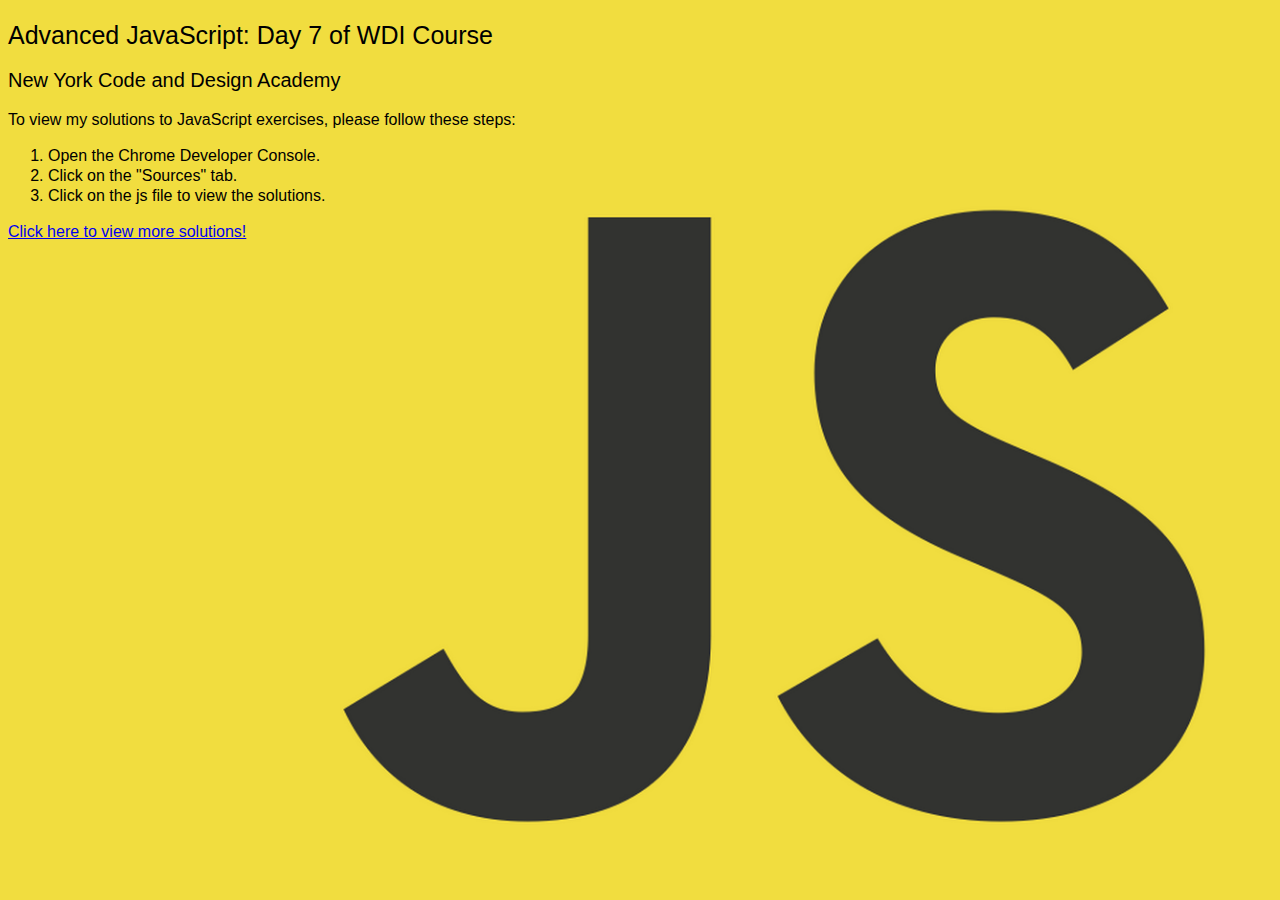
<file: index.html>
<!DOCTYPE html>
<html lang="en">
<head>
  <meta charset="UTF-8">
  <title>Solutions to JavaScript Exercises</title>
  <link rel="stylesheet" type="text/css" href="css/main.css">

  
  <script src="js/max_function.js"></script>
  <script src="js/max_of_three.js"></script>
  <script src="js/isVowel.js"></script>
  <script src="js/translate.js"></script>
  <script src="js/sum_multiply.js"></script>
  <script src="js/reverse.js"></script>
  <script src="js/lexicon.js"></script>
  <script src="js/longest_word.js"></script>
  <script src="js/filter_long_words.js"></script>
  <script src="js/char_freq.js"></script>

</head>
<body>

<p class="title">Advanced JavaScript: Day 7 of WDI Course</p>
<p class="subtitle">New York Code and Design Academy</p>
<p>To view my solutions to JavaScript exercises, please follow these steps:</p>

<ol>
  <li>Open the Chrome Developer Console.</li>
  <li>Click on the "Sources" tab.</li>
  <li>Click on the js file to view the solutions.</li>
</ol>

<a href="more_ex.html">Click here to view more solutions!</a>


  
</body>
</html>
</file>
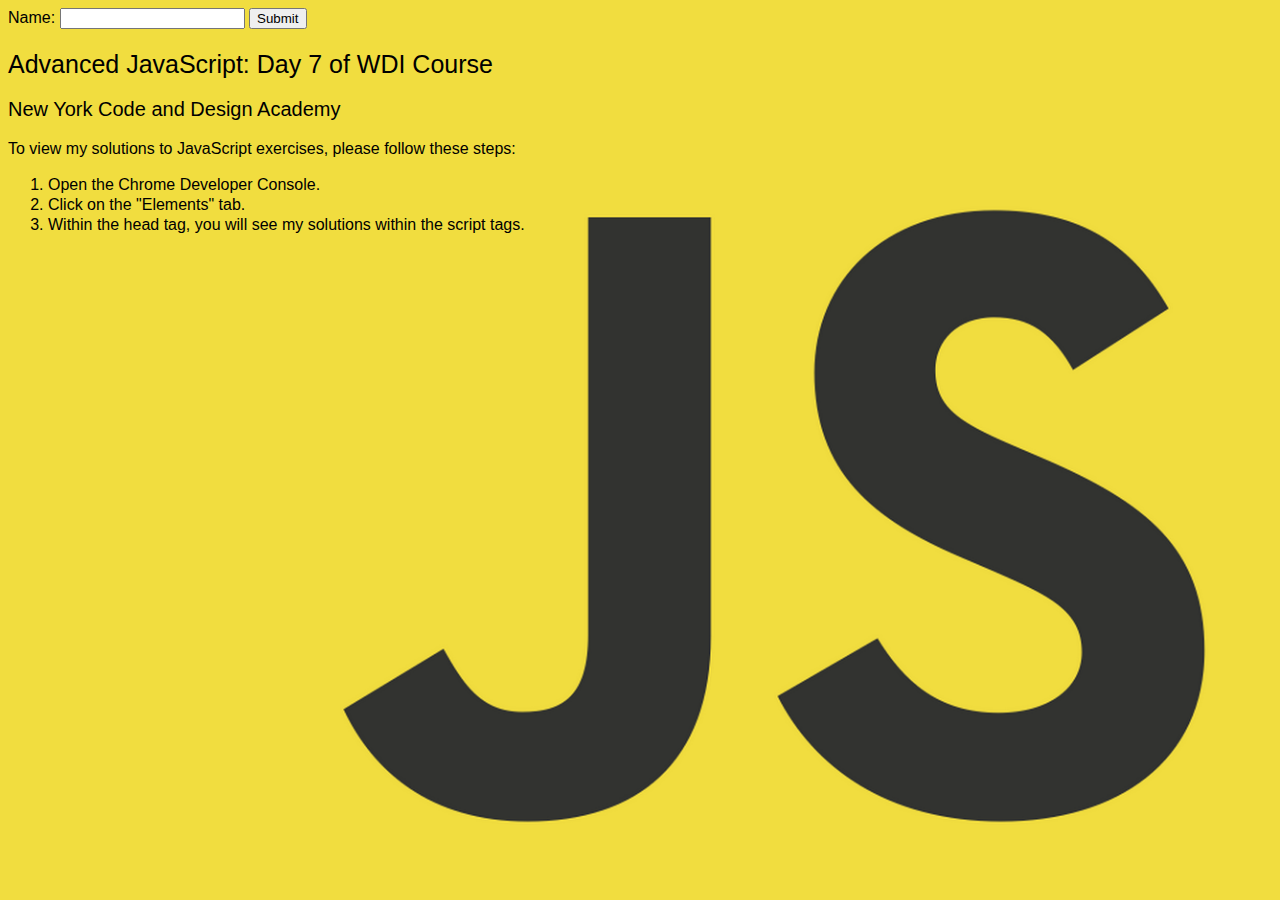
<file: more_ex.html>
<!DOCTYPE html>
<html lang="en">
<head>
  <meta charset="UTF-8">
  <title>Javascript Exercises</title>
  <link rel="stylesheet" type="text/css" href="css/main.css">
  <script src="http://ajax.googleapis.com/ajax/libs/jquery/2.1.1/jquery.min.js"></script>
  <script type="text/javascript">
  
  $(document).ready(function(){

// for loop
  var fruits = ["oranges", "apples", "bananas"];
  var veggies = ["kale", "lettuce", "cabbage"];
  var healthy = [fruits, veggies];

  for (i = 0; i < healthy[0].length; i++){
    console.log(healthy[0][i]);
  }

  for (i = 0; i < healthy[1].length; i++){
    console.log(healthy[1][i]);
  }


// while loop
  x = 99
  while (x >= 0){
    console.log(x + " bottles of root beer on the wall, " + x + " bottles of root ... take one down, pass it around ");
    x--;
  }


// variable scope
  var a = 10

  function times2(a){
    a = a * 2
    console.log("Local variable " + a);
  }

  times2(a);
  console.log("Global variable " + a);

// functions

// 1. palindrome
  function is_palindrome(word){
    var arr = word.split("");
    var rev = word.split("").reverse();

    console.log(rev);
    console.log(arr);
    console.log(arr.length);

    function check_same(){
      for (var i = 0; i < arr.length; i++) {
        if (arr[i]===rev[i]){
          answer = console.log("The word " + word + " is a palindrome");
          } else {
            answer =  console.log("The word " + word + " is not a palindrome.");
          }
            return answer;
            i++;
      }
    }
    check_same();
  }
  is_palindrome("car");


// 2. checks vowels

var vowels = ["a", "e", "i", "o", "u"];

    function hasVowels(w){
      w = w.toLowerCase();
      w_arr = w.split("");
      console.log(w_arr);

      for (i = 0; i < w.length; i++){
        var letter = w_arr[i]

        for (n = 0; n < vowels.length; n++){
          var vowel = vowels[n]
          // console.log(letter, " + ", vowel);

           if (letter == vowel){
            // console.log(letter + " is a vowel");
            return true;
          } else {
            // console.log(letter + " is not a vowel");
          }
        }
      }
      return false;

    }

    // Debugging tests!
    console.log("should be true -> ", hasVowels("anh"));
    console.log("should be true -> ", hasVowels("jesse"));
    console.log("should be false -> ", hasVowels("plplplplpl plp lp"));
    console.log("should be true -> ", hasVowels("s am"));
    console.log("should be true -> ", hasVowels("Anh"));
    console.log("should be false -> ", hasVowels("vJJJccc"));
    console.log("should be false -> ", hasVowels("kjkjkjkkkkkjkjkjkjkjkjkjkjkjkkkjkj"));


  // 3. textbox alert

    $("form").submit(function(event){
      event.preventDefault();
      var your_name = $("#name").val();
      console.log(your_name);
      alert("Hello " + your_name);
    })

  // 4. validate date input
  
  //define expected date format
  var myDate = "2/29/2012";
  // prompt("Type a date in the following format: mm/dd/yyyy");
  //break string into array where i can divide month, day and year
  myDate = myDate.split("/");
  console.log(myDate);
 
  var d = new Date();
  var currentYear = d.getFullYear();
  //incorrect date formats
  //09-10-2014, Sept. 10 2014.
  //make array of leap years from 1900
  var leapYears = [];
  for(var i = 1900; i <= currentYear; i++){
    if(leapYear(i)){
      leapYears.push(i);
      console.log(i)
    }
  }
  //make array of months' day count
  var dayCount = [31, 28, 31, 30, 31, 30, 31, 31, 30, 31, 30, 31];
 
  console.log(leapYears);
  console.log("-----------");
  console.log(myDate[2].length);
  // alert(leapYears.indexOf(myDate[2]));
  
  if(myDate[2].length == 4){
    if(myDate[2]>1900 && myDate[2] <= currentYear){
      if(leapYears.indexOf(myDate[2]) != -1){
        dayCount[1] = 29;
      }else{
        dayCount[1] = 28;
      }
    }else{
      console.log("Sorry, you can't use future years");
    }
  }else{
    console.log("Incorrect year format")
  }
 
  console.log("leap year feb daycount: "+ dayCount[1]);
  console.log("-----------");
 
  //check that month is not less than 0 or more than 12
  if(myDate[0] > 0 && myDate[0] < 13){
    console.log("Correct Month Number!!! Checking day next");
 
    //check the month and make sure the day number does not exceed the month's day count or that the day is less than 0
    var monthNumber = parseInt(myDate[0]);
    var dayLimit = dayCount[monthNumber - 1];
    var dayNumber = myDate[1];
 
    console.log("Month: " +myDate[0]);
    console.log("Month: " + monthNumber);
    console.log("Days in this month: "+ dayLimit);
    console.log(dayNumber);
 
    if(dayNumber > 0 && dayNumber <= dayLimit){
      console.log("Correct day Number");
 
      //check that the year has four numbers
      console.log(typeof(myDate[2]));
      console.log(myDate[2].length); //4 is correct number
      //if(myDate[2].length > 0 && myDate[2].length < 5){
      if(myDate[2].length == 4){
        console.log("Year has correct format");
        
        console.log(currentYear);
        //check that the year is leap year or not
        if(leapYears.indexOf(myDate[2])){
          console.log("You added a leap year");
        }else{
          console.log("Not a leap year");
        }
        //check if the year is between 1900 and current year - dynamically
 
        if(myDate[2]>1900 && myDate[2] <= currentYear){
          console.log("Perfect!");
          //alert("well done!");
        }else{
          console.log("Sorry, you can't use future years");
        }
      }else{
        console.log("Incorrect year format");
      }
      
    }else{
      console.log("Incorrect day number, please try again");
    }
 
  }else{
    console.log("Incorrect Month Number");
  }
 
  
 
  function leapYear(year)
  {
    return ((year % 4 == 0) && (year % 100 != 0)) || (year % 400 == 0);
  }
 
  console.log(leapYear(2012));


  // 5. find frequent item in array

    var ary = ["a", "a", "w", "e"];
    var max = ary[0];
    i = 0

    for (i in ary){

      if (ary[i] == max){
        max = ary[i]

      } else{
        max = max

      }
      i++
    }

    console.log(max);

        

  });
  </script>
</head>
<body>

<form>
  Name: <input type="text" id="name">
  <input type="submit" value="Submit">
</form>


<p class="title">Advanced JavaScript: Day 7 of WDI Course</p>
<p class="subtitle">New York Code and Design Academy</p>
<p>To view my solutions to JavaScript exercises, please follow these steps:</p>

<ol>
  <li>Open the Chrome Developer Console.</li>
  <li>Click on the "Elements" tab.</li>
  <li>Within the head tag, you will see my solutions within the script tags.</li>
</ol>

  
</body>
</html>
</file>
<file: css/main.css>
html { 
  background: url(../js.png) no-repeat center center fixed; 
  -webkit-background-size: cover;
  -moz-background-size: cover;
  -o-background-size: cover;
  background-size: cover;
  
}

body {
  font-family: Helvetica;
  line-height: 20px;
  /*margin: 20px;*/
}

.title {
  font-size: 25px;
}

.subtitle {
  font-size: 20px;
}
</file>
